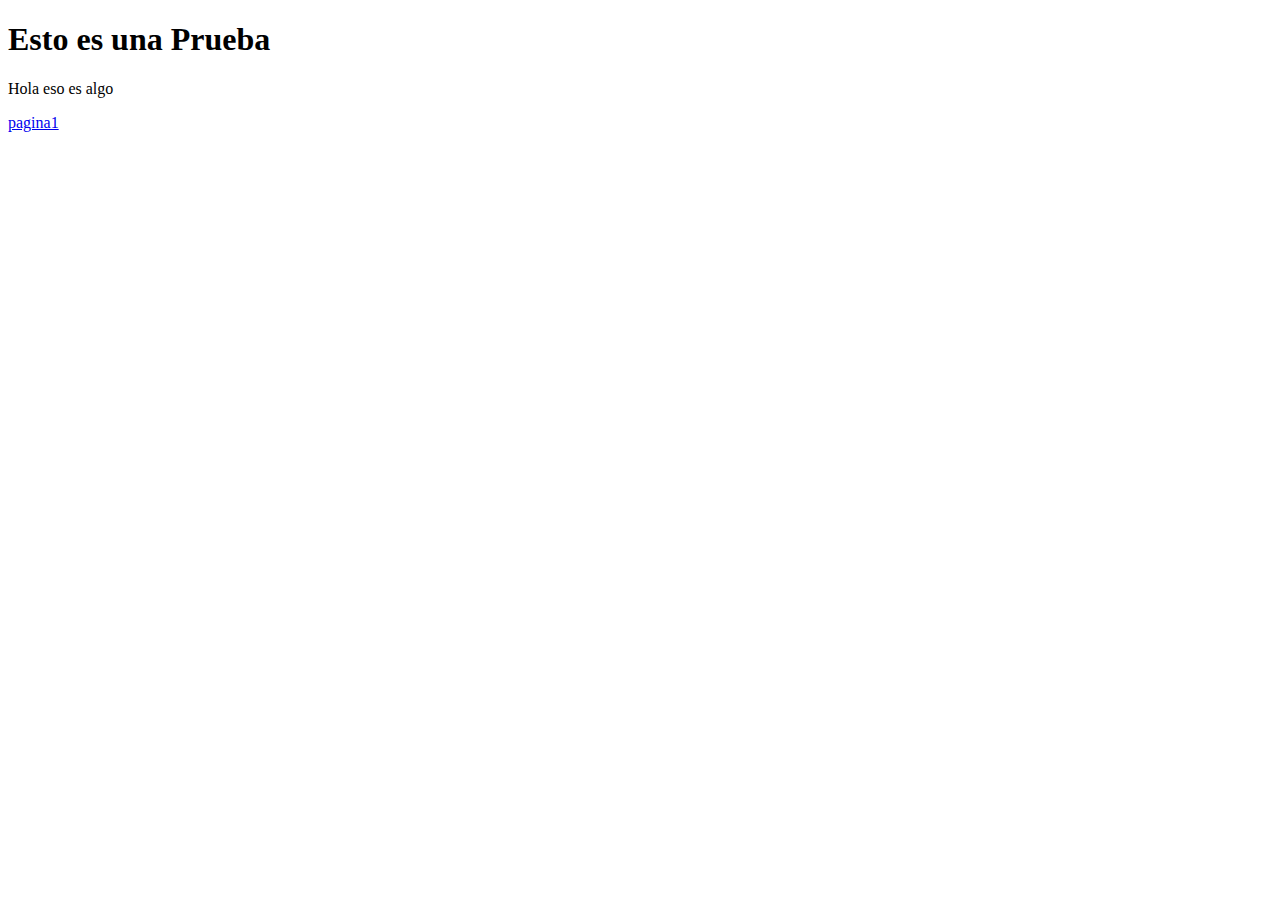
<file: index.html>
<!DOCTYPE html>
<html>
<head>
	<meta charset="utf-8" />
	<meta name="viewport" content="width=device-width, initial-scale=1">
	<title>Index</title>
	
</head>
<body>
	<h1>Esto es una Prueba</h1>
	
	<div >
		<p>Hola eso es algo</p>
	</div>
	<a href="pagina1.html">pagina1</a>
	</body>
</html>
</file>
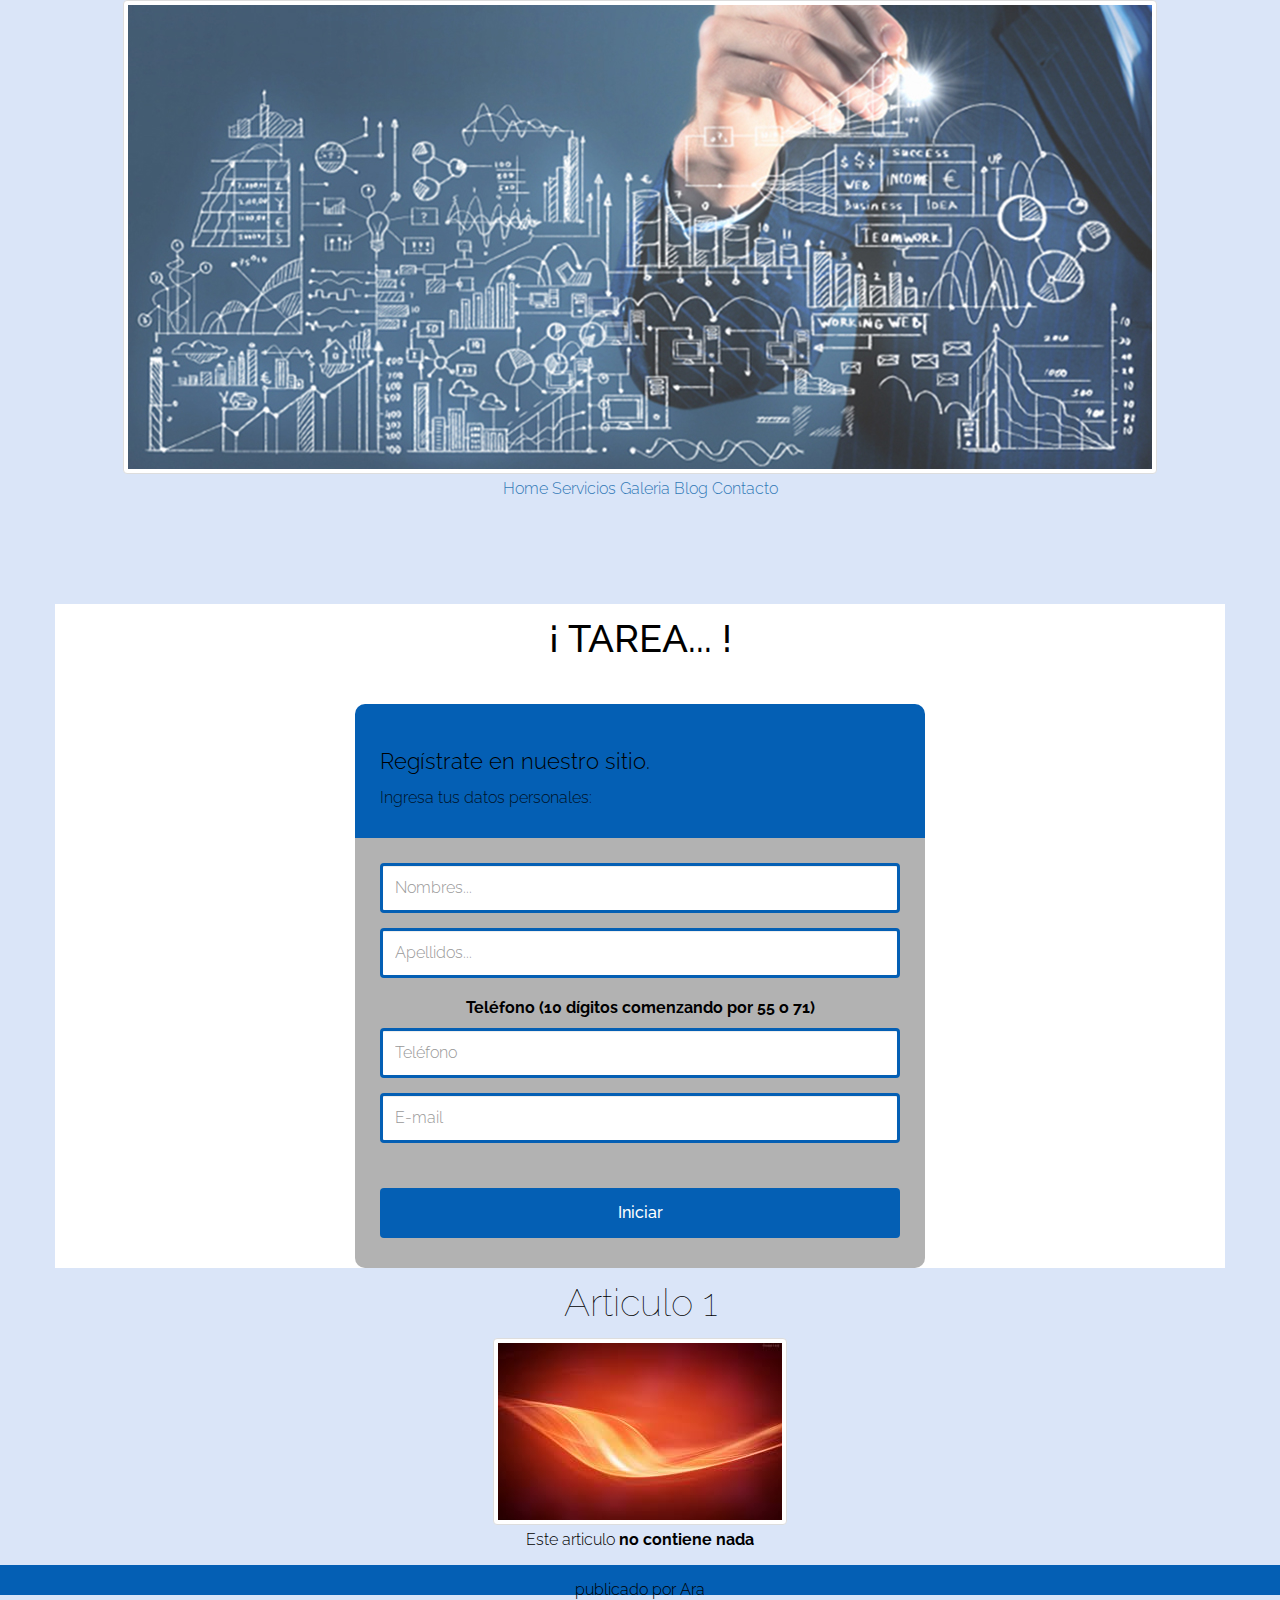
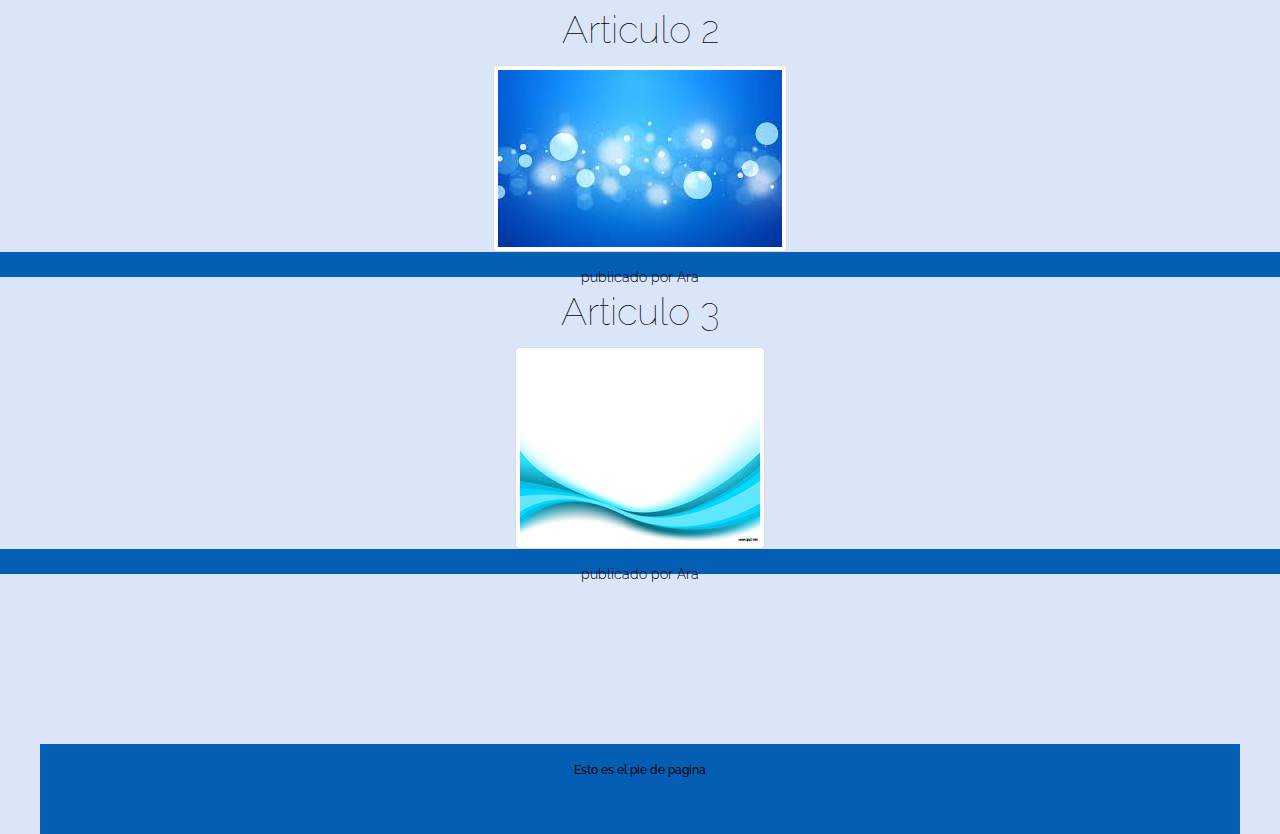
<file: pagina1.html>
<!DOCTYPE html>
<html>
<head>
	<meta charset="utf-8">
	<meta http-equiv="X-UA-Compatible" content="IE=edge">
    <meta name="viewport" content="width=device-width, initial-scale=1">

	<title>IoT</title>
	<link rel="stylesheet" href="css/bootstrap.min.css"> 
    <link rel="stylesheet" href="https://fonts.googleapis.com/css?family=Raleway:100,300,400,500" >
    <link rel="stylesheet" href="css/custom.css">

	<center> <img src="img/img1.jpg" alt="Responsive image" class="img-thumbnail"></center>
		
</head>
<body><!--
	<h1>Segunda Pagina </h1>

	<p>Estoy Aburrida</p>

	<a href="index.html">Link</a>-->
	<div id="nav"><center>
		<nav>
			<a href="menu.html" >Home</a>
			<a href="servicios.html" >Servicios</a>
			<a href="galeria.html">Galeria</a>
			<a href="blog.html"> Blog</a>
			<a href="" class="right-space">Contacto</a>
		</nav></center>	
	</div>
	<form method="post" action="registrar.php">
		<div class="my-content" >
			<div class="container" > 
            <div class="row">
            	<div class="col-sm-12" >
            	 <h1><strong> ¡ TAREA... ! </strong></h1>
            	</div>
            </div>
            <div class="row">
              <div class="col-sm-6 col-sm-offset-3 myform-cont" >
                    <div class="myform-top">
                        <div class="myform-top-left">
                          <h3>Regístrate en nuestro sitio.</h3>
                            <p>Ingresa tus datos personales:</p>
                        </div>
                        <div class="myform-top-right">
                          <i class="fa fa-user"></i>
                        </div>
                    </div>
                    <div class="myform-bottom">
                      <form role="form" action="" method="post" class="">
                        <div class="form-group">
                            <input  title="Se necesita un nombre"  type="text" name="nombre" placeholder="Nombres..." class="form-control" id="nombre" required>
                        </div>
                        <div class="form-group">
                            <input type="text" name="apellidos" placeholder="Apellidos..." class="form-control" id="apellidos">
                        </div>
                        <div class="form-group">
                            <label for="tel">Teléfono (10 dígitos comenzando por 55 o 71)</label>
                            <input type="text" placeholder="Teléfono" name="telefono" class="form-control" id="telefono" pattern="^[55|71]\d{8}$">
                        </div>
                        
                        <div class="form-group">
                            <input type="text" name="e-mail" id="e-mail"  placeholder="E-mail" class="form-control" pattern="^[_a-z0-9-]+(\.[_a-z0-9-]+)*@[a-z0-9-]+(\.[a-z0-9-]+)*(\.[a-z]{2,3})$" title="Correo no valido" required="" >
                        </div></br>
                        <button type="submit" class="mybtn" id="submit">Iniciar</button>
                      </form>
                    </div>
              </div>
            </div>

        </div>
        <div id="article">
			<article>
				<header>
					<h2>Articulo 1</h2>
					<img src="img/1.jpg" alt="Responsive image" class="img-thumbnail">

				</header>
				<p>Este articulo <b> no contiene nada</b></p>
				
				<footer>
					<div class="credit row" style="height:30px;" >
						
						<p>publicado por Ara</p>
					</div>

				</footer>
			</article>
			<div id="article">
				<article>
					<header>
						<h2>Articulo 2</h2>
						<img src="img/2.jpg" alt="Responsive image" class="img-thumbnail">
					</header>
					<footer>
						<div class="credit row" style="height:25px;">
						<p><small>publicado por Ara</small></p>
					</div>

					</footer>

				</article>
				<div id="article">
					<article>
						<header>
							<h2>Articulo 3</h2>
							<img src="img/3.jpg" alt="Responsive image" class="img-thumbnail">
						</header>
					<footer>
						<div class="credit row" style="height:25px;">
						<p><small>publicado por Ara</small></p>
					</div>

					</footer>

				</article>
			</div>
		</div>
	</div>
      </div>
    <script src="js/bootstrap.min.js"></script>
    </form>
	<div id="main">
		
	<footer class="container">
		<div class="credit row" style="height:90px;">
			<h6>Esto es el pie de pagina</h6>
		</div>
	</footer>
</body>
</html>
</file>
<file: css/custom.css>
body {
    font-family: 'Raleway';
    font-size: 16px;
    font-weight: 300;
    color: #000000;
    line-height: 30px;
    text-align: center;
    background-color: #DAE5F8;

}
strong { 
	font-weight: 500; 
}
a, a:hover, a:focus {
	text-decoration: none;
}
h1, h2 {
	margin-top: 10px;
	font-size: 38px;
    font-weight: 100;
    line-height: 50px;
}
h3 {
	font-size: 22px;
    font-weight: 300;
}

/* Contenidos y Formulario*/
.my-content {
    padding: 100px 0 170px 0;
}
.my-content .mydescription {
    margin: 20px 0 10px 0;
}
.my-content .mydescription p { 
    opacity: 0.8; 
}
.myform-cont {
    margin-top: 30px;
}
.myform-top {
    overflow: hidden;
    padding: 0 25px 15px 25px;
    background: #045FB4;
    -moz-border-radius: 10px 10px 0 0; 
    -webkit-border-radius: 10px 10px 0 0; 
    border-radius: 10px 10px 0 0;
    
}
.myform-top-left { 
    float: left;
    width: 75%;
    padding-top: 25px;
    text-align: left;
}
.myform-top-left p { 
    opacity: 0.8; 
}
.myform-top-right {
    float: right;
    width: 25%;
    padding-top: 25px;
    font-size: 66px;
    text-align: right;
    opacity: 0.3;
}
.myform-bottom {
    padding: 25px 25px 30px 25px;
    background: rgba(0, 0, 0, 0.3);
    -moz-border-radius: 0 0 10px 10px; 
    -webkit-border-radius: 0 0 10px 10px; 
    border-radius: 0 0 10px 10px;
}
.myform-bottom .mybtn {
    width: 100%;
}
input[type="text"], 
input[type="password"], 
textarea, 
textarea.form-control {
    height: 50px;
    vertical-align: middle;
    background: #fff;
    border: 3px solid #045FB4;
    font-size: 16px;
    font-weight: 300;
    line-height: 50px;
    
}
input[type="text"]:focus, 
input[type="password"]:focus, 
textarea:focus, 
textarea.form-control:focus {
    background: #fff;
    border: 2px solid #045FB4;
}

button.mybtn {
    height: 50px;
    background: #045FB4;
    border: 0;
    font-size: 16px;
    font-weight: 500;
    line-height: 40px;
    color: #fff;
    -moz-border-radius: 4px; -webkit-border-radius: 4px; border-radius: 4px;
    
}
button.mybtn:hover, button.mybtn:active { 
    opacity: 0.6; 
    color: #fff; 
}
button.mybtn:focus { 
    opacity: 0.6;  
    color: #fff; 
    background: #de615e; 
}

/*LOGIN REDES SOCIALES*/

.mysocial-login {
    margin-top: 35px;
}
.mysocial-login-buttons {
    margin-top: 25px;
}
.mybtn-social {
    display: inline-block;
    height: 50px;
    margin: 5px;
    padding: 15px 20px 0 20px;
    background: #045FB4;
    border: 1px solid #fff;
    font-size: 16px;
    font-weight: 300;
    line-height: 16px;
    color: #fff;
    -moz-border-radius: 4px; 
    -webkit-border-radius: 4px; 
    border-radius: 4px;
}
.mybtn-social:hover, .mybtn-social:focus, .mybtn-social:active:focus { 
    outline: 0;
    opacity: 0.6; 
    background: rgba(0, 0, 0, 0.3); 
    color: #fff; 
}

/* Media queries */
@media (min-width: 992px) and (max-width: 1199px) {}

@media (min-width: 768px) and (max-width: 991px) {}

@media (max-width: 767px) {
    
    .mytop-content { padding: 60px 0 110px 0; }

}

@media (max-width: 415px) {
    
    h1, h2 { font-size: 32px; }

}

.container{
    margin: 0 auto;
    margin-top: 0px;
    margin-right: auto;
    margin-bottom: 0px;
    margin-left: auto;
    padding-left: 0px;
    padding-right: 0px;
    background: white;
    background-image: initial;
    background-color: white;

}
.credit{
    padding-top: 10px;
    padding-right: 0px;
    padding-bottom: 10px;
    padding-left: 0px;
    background:#045FB4;

}
div.avatar{
    height: 100px;
    width: 100px;
    background-repeat: no-repeat;
    background-position: 50%;
    border-radius: 50%;
    background-size: 100% auto;
}
</file>
